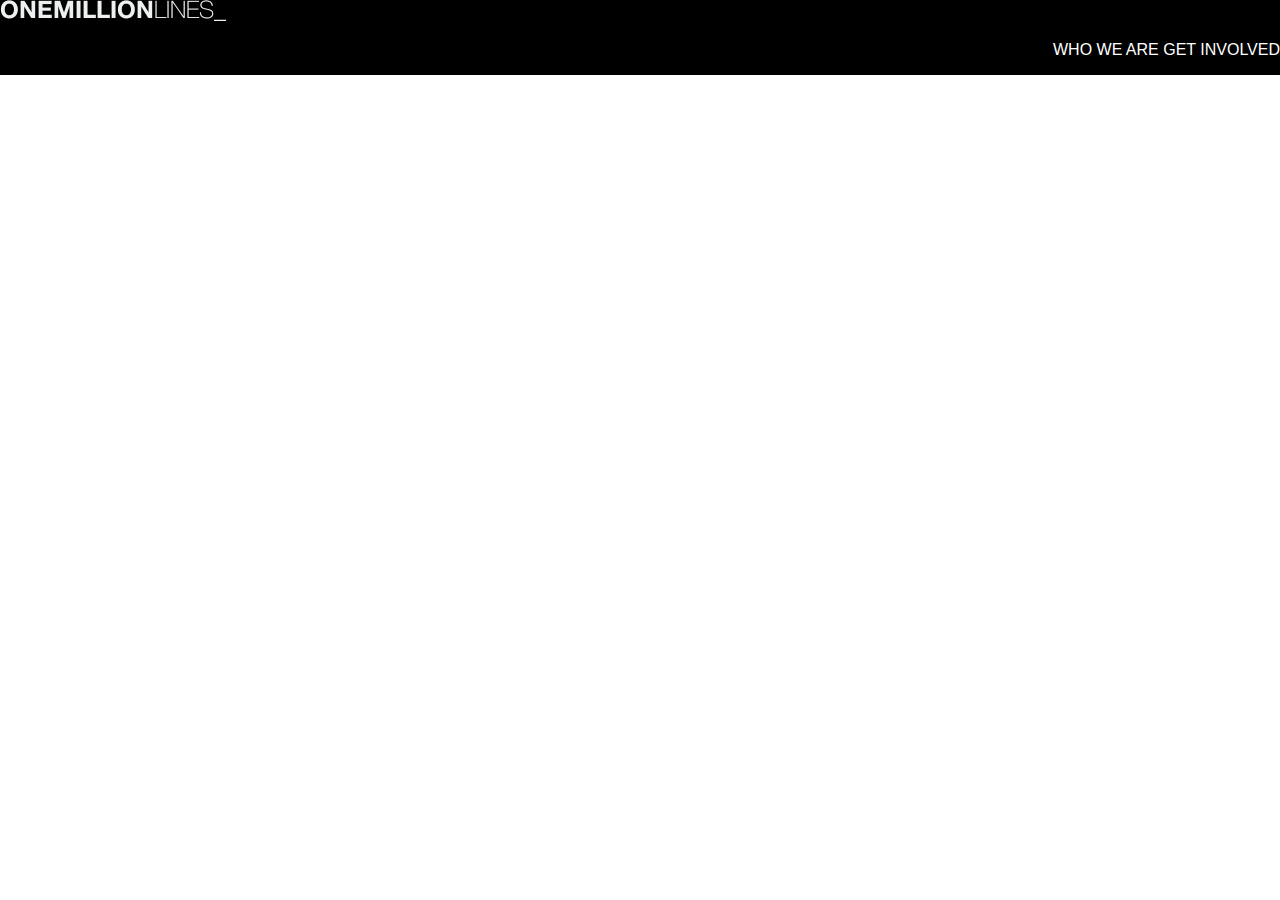
<file: onemillionlines/index.html>
<!DOCTYPE html>
<html>
    <head>
      <meta charset="utf-8">
      <link href="css/normalize.css" type="text/css" rel="stylesheet">
      <link rel="stylesheet" href="https://maxcdn.bootstrapcdn.com/font-awesome/4.5.0/css/font-awesome.min.css">
      <link href="css/styles.css"    type="text/css" rel="stylesheet">
      <title>OnemillionsLines</title>

    </head>

    <body>
        <header>
          <img id="logo" src="images/top-logo.png" alt="logo">
          <nav id="menu">
            <ul>
              <li><a href="#">Who we are</a></li>
              <li><a href="#">Get involved</a></li>
            </ul>
          </nav>
        </header>

    </body>

</html>
</file>
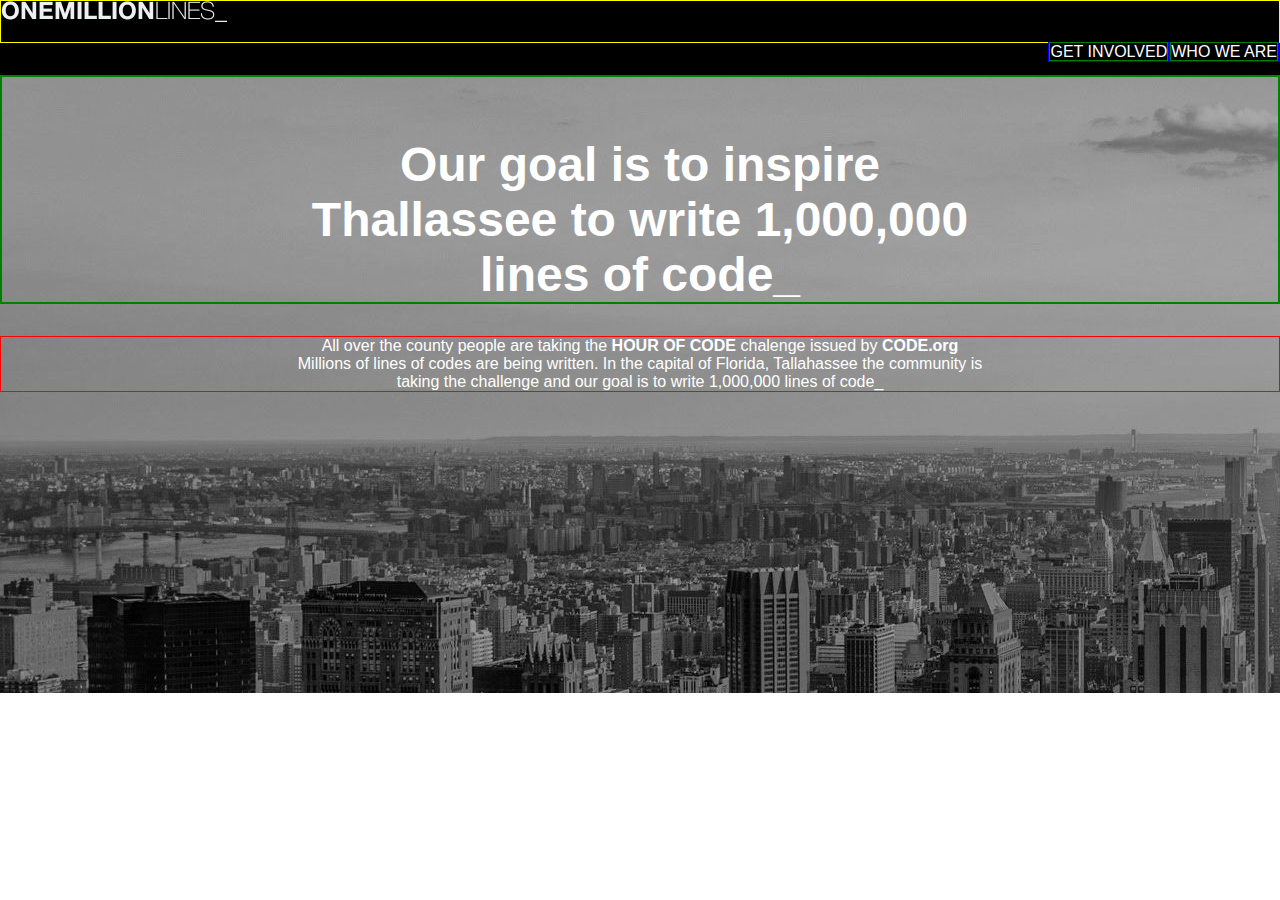
<file: onemillionlines/index1.html>
<!DOCTYPE html>
<html>
  <head>
    <meta charset="utf-8">
    <link href="css/normalize.css" type="text/css" rel="stylesheet">
    <link rel="stylesheet" href="https://maxcdn.bootstrapcdn.com/font-awesome/4.5.0/css/font-awesome.min.css">
    <link href="css/styles1.css"    type="text/css" rel="stylesheet">
    <title>OnemillionsLines</title>
  </head>

  <body>
    <header>

      <nav id="menu">
        <img id="logo" src="images/top-logo.png" alt="logo">
        <ul>
          <li><a href="">Who we are</a></li>
          <li><a href="">get involved</a></li>
      </nav>

      <section>
        <h1>Our goal is to inspire</br>Thallassee to write 1,000,000<br>lines of code_</h1>
        <p>All over the county people are taking the <span>HOUR OF CODE</span> chalenge issued by <span>CODE.org</span> </br>Millions of lines of codes are being written. In the capital of Florida, Tallahassee the community is</br>taking the challenge and our goal is to write 1,000,000 lines of code_</p>
      </section>

    </header>

  </body>

</html>
</file>
<file: onemillionlines/css/styles.css>
header {

  background-color: black;
}

nav {
  display: flex;
  flex-direction : row-reverse;
}

nav ul li {
  display:inline-block;
}

nav ul li a {
  color: white;
  text-decoration: none;
  text-transform: uppercase;
}
</file>
<file: onemillionlines/css/styles1.css>
/*général*/
h1 {
  color: white;
}

/*En tête (header)*/
header{
  background-color:black;
}

nav{
border: 1px solid yellow;
}

nav ul li{
  border: 1px solid blue;
  display:inline-block;
  float:right;
}

nav ul li a {
  border: 1px solid green;
  color: white;
  text-decoration: none;
  text-transform: uppercase;
}

/*Parti image (hero)*/
section{
  background-image: url("../images/hero-image.jpg");
  height:618px;
  width: 100%;
  text-align: center;
}

section h1{
  padding-top: 60px;
  font-size: 3em;
  border: 2px solid green;
}
section p{
color: white;
font-size: 1em;
border: 1px solid red;
}

p span{
  font-weight: bold;
}
</file>
